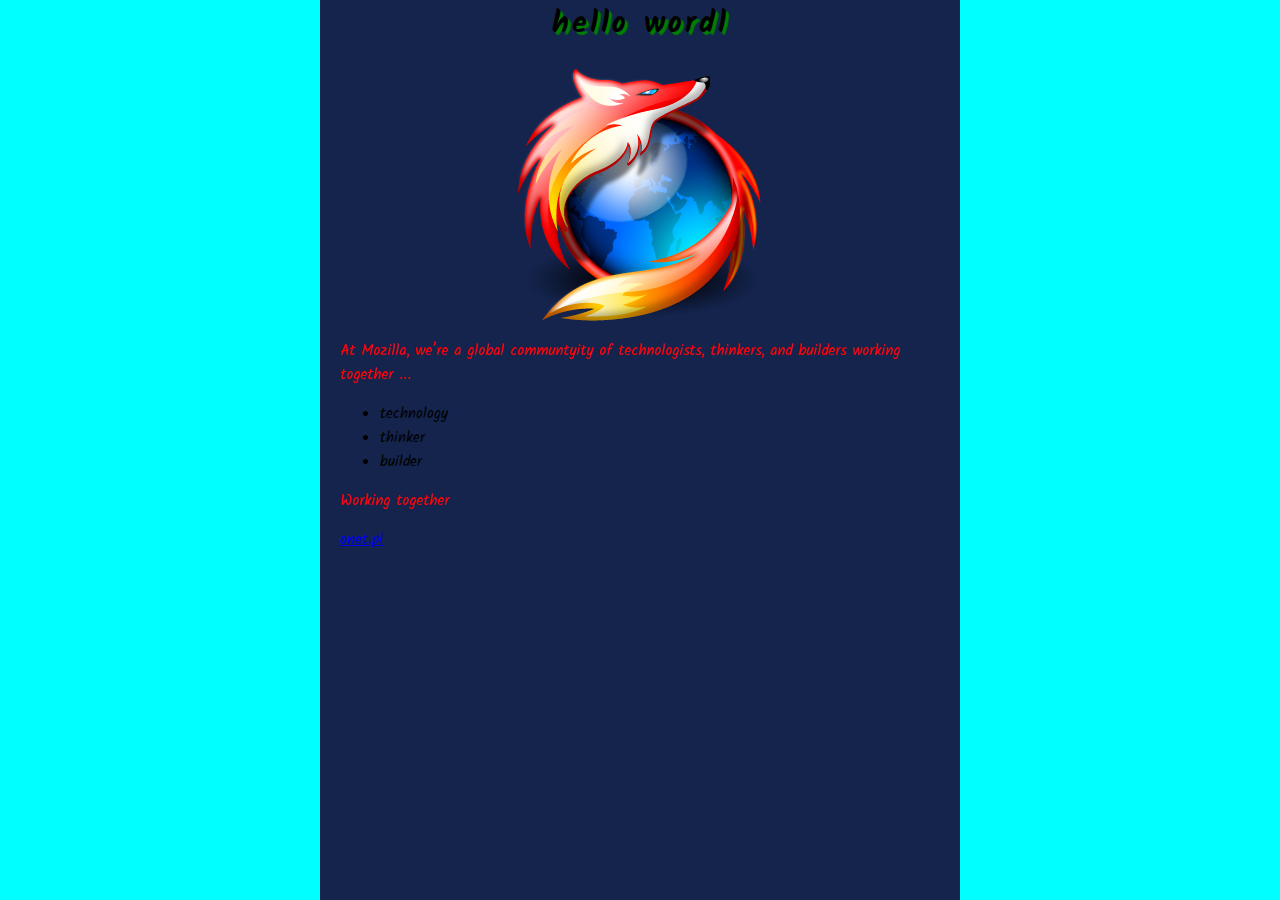
<file: index.html>
<! Doctype html>
<html>

<head>

	<meta charset="utf-8">
	<link href="style.css" rel="stylesheet" type="text/css">
	<link href="https://fonts.googleapis.com/css?family=Kalam" rel="stylesheet">

	<title> Project MDN</title>

</head>

	<body>
		<h1>Mozilla is cool</h1>
		<img src="mozilla-firefox-png-file-firefox-linsta-png-256.png" alt="mozila icon">

		<p> At Mozilla, we’re a global communtyity of technologists, thinkers, and builders working together ...</p>
		<ul>
			<li>technology</li>
			<li> thinker</li>
			<li>builder</li>
		</ul>

		<p> Working together</p>
		<a href="https://onet.pl">onet.pl</a>
		<script src="main.js">


		</script>
	</body>







</html>
</file>
<file: style.css>
html {
	font-size: 15px;
	font-family: 'Kalam', cursive;
	background-color: aqua;



}

img[src] {
	display: block;
	margin: 0 auto;
}

body {
	background-color: rgb(20, 36, 77);
	margin: 0 auto;
	width: 600px;
	padding: 0 20px 20px 20px;
}

h1 {
	text-align: center;
	letter-spacing: 3px;
	text-shadow: 3px 3px 1px green;
}

p {
	color: red;
}
</file>
